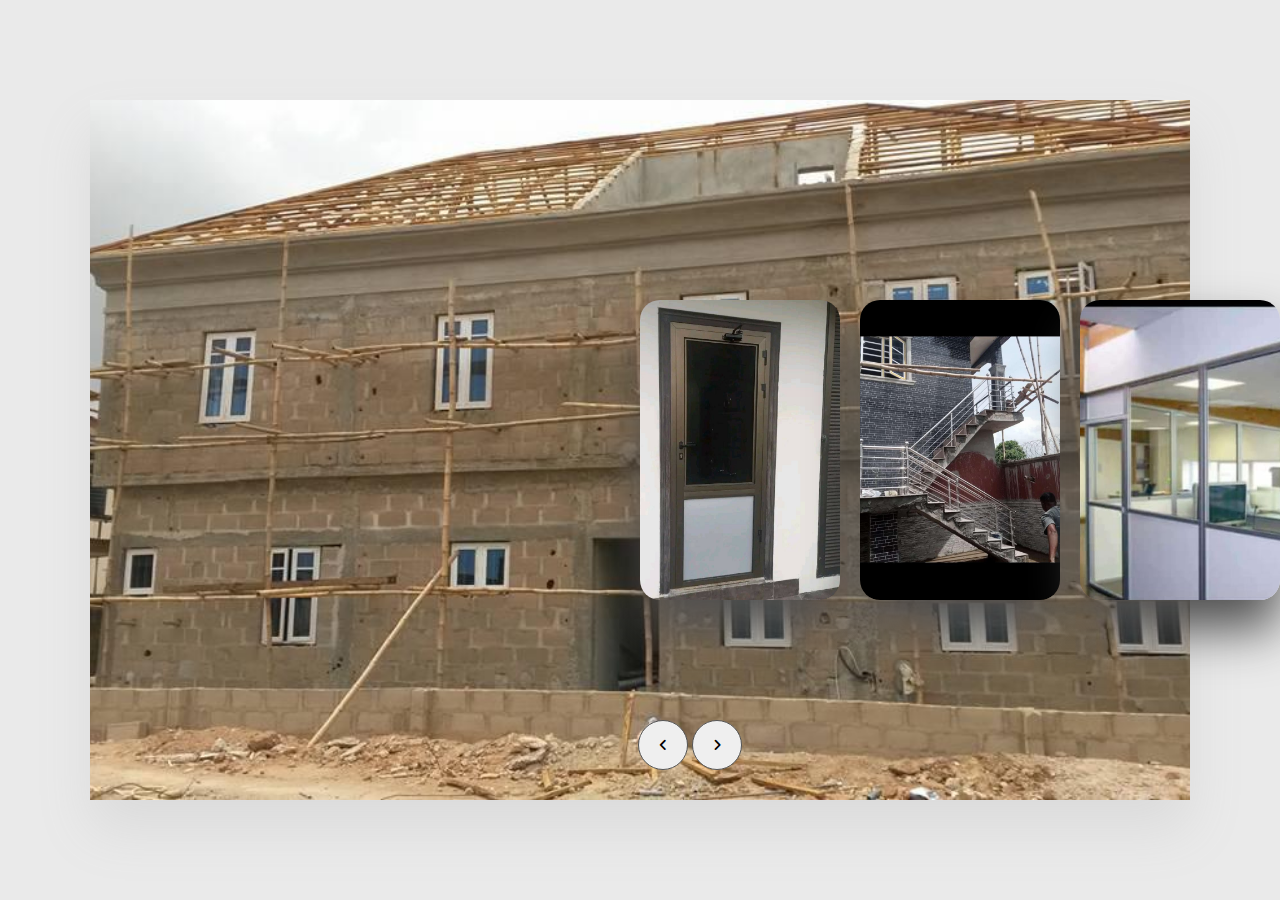
<file: gallery.html>
<!DOCTYPE html>
<html lang="en">
<head>
    <meta charset="UTF-8">
    <meta http-equiv="X-UA-Compatible" content="IE=edge">
    <meta name="viewport" content="width=device-width, initial-scale=1.0">
    <title>Orlladelley Aluminium & Sundry</title>
    <link rel="stylesheet" href="gallery.css">
    <link rel="stylesheet" href="https://cdnjs.cloudflare.com/ajax/libs/font-awesome/6.2.0/css/all.min.css">
</head>
<body>
    <div class="container">
        <div id="slide">
            <div class="item" style="background-image: url(./img/sized-gallery-12.jpg);" background-size: cover;>
                <div class="content" style="width: 100%; height: auto;">
                    <div class="name">OAS</div>
                    <div class="des">Orlladelley Aluminium & Sundry</div>
                    <button>See more</button>
                </div>
            </div>
            <div class="item" style="background-image: url(./img/sized-gallery-3.jpg);">
                <div class="content" style="width: 100%; height: auto;">
                    <div class="name">OAS</div>
                    <div class="des">Orlladelley Aluminium & Sundry</div>
                    <button>See more</button>
                </div>
            </div>
            <div class="item" style="background-image: url(./img/sized-gallery-11.jpg);">
                <div class="content" style="width: 100%; height: auto;">
                    <div class="name">OAS</div>
                    <div class="des">Orlladelley Aluminium & Sundry</div>
                    <button>See more</button>
                </div>
            </div>
            <div class="item" style="background-image: url(./img/unmatched-quality.jpg);">
                <div class="content" style="width: 100%; height: auto;">
                    <div class="name">OAS</div>
                    <div class="des">Orlladelley Aluminium & Sundry</div>
                    <button>See more</button>
                </div>
            </div>
            <div class="item" style="background-image: url(./img/sized-gallery-8.jpg);">
                <div class="content" style="width: 100%; height: auto;">
                    <div class="name">OAS</div>
                    <div class="des">Orlladelley Aluminium & Sundry</div>
                    <button>See more</button>
                </div>
            </div>
            <div class="item" style="background-image: url(./img/sized-gallery-9.jpg);">
                <div class="content" style="width: 100%; height: auto;">
                    <div class="name">OAS</div>
                    <div class="des">Orlladelley Aluminium & Sundry</div>
                    <button>See more</button>
                </div>
            </div>
            <div class="item" style="background-image: url(./img/Unknown-2.jpeg);">
                <div class="content" style="width: 100%; height: auto;">
                    <div class="name">OAS</div>
                    <div class="des">Orlladelley Aluminium & Sundry</div>
                    <button>See more</button>
                </div>
            </div>
            <div class="item" style="background-image: url(./img/Unknown-1.jpeg);">
                <div class="content" style="width: 100%; height: auto;">
                    <div class="name">OAS</div>
                    <div class="des">Orlladelley Aluminium & Sundry</div>
                    <button>See more</button>
                </div>
            </div>
            <div class="item" style="background-image: url(./img/Unknown.jpeg);">
                <div class="content" style="width: 100%; height: auto;">
                    <div class="name">OAS</div>
                    <div class="des">Orlladelley Aluminium & Sundry</div>
                    <button>See more</button>
                </div>
            </div>
        </div>
        <div class="buttons">
            <button id="prev"><i class="fa-solid fa-angle-left"></i></button>
            <button id="next"><i class="fa-solid fa-angle-right"></i></button>
        </div>
    </div>

    <script src="gallery.js"></script>
</body>
</html>
</file>
<file: gallery.css>
body{
    background-color: #eaeaea;
    overflow: hidden;
}
.container{
    position: absolute;
    left:50%;
    top:50%;
    transform: translate(-50%,-50%);
    width:1000px;
    height:600px;
    padding:50px;
    background-color: #f5f5f5;
    box-shadow: 0 30px 50px #dbdbdb;
}
#slide{
    width:max-content;
    margin-top:50px;
}
.item{
    width:200px;
    height:300px;
    background-position: 50% 50%;
    display: inline-block;
    transition: 0.5s;
    background-size: cover;
    position: absolute;
    z-index: 1;
    top:50%;
    transform: translate(0,-50%);
    border-radius: 20px;
    box-shadow:  0 30px 50px #505050;
}
.item:nth-child(1),
.item:nth-child(2){
    left:0;
    top:0;
    transform: translate(0,0);
    border-radius: 0;
    width:100%;
    height:100%;
    box-shadow: none;
}
.item:nth-child(3){
    left:50%;
}
.item:nth-child(4){
    left:calc(50% + 220px);
}
.item:nth-child(5){
    left:calc(50% + 440px);
}
.item:nth-child(n+6){
    left:calc(50% + 660px);
    opacity: 0;
}
.item .content{
    position: absolute;
    top:50%;
    left:100px;
    width:300px;
    text-align: left;
    padding:0;
    color:#eee;
    transform: translate(0,-50%);
    display: none;
    font-family: system-ui;
}
.item:nth-child(2) .content{
    display: block;
    z-index: 11111;
}
.item .name{
    font-size: 40px;
    font-weight: bold;
    opacity: 0;
    animation:showcontent 1s ease-in-out 1 forwards
}
.item .des{
    margin:20px 0;
    opacity: 0;
    animation:showcontent 1s ease-in-out 0.3s 1 forwards
}
.item button{
    padding:10px 20px;
    border:none;
    opacity: 0;
    animation:showcontent 1s ease-in-out 0.6s 1 forwards
}
@keyframes showcontent{
    from{
        opacity: 0;
        transform: translate(0,100px);
        filter:blur(33px);
    }to{
        opacity: 1;
        transform: translate(0,0);
        filter:blur(0);
    }
}
.buttons{
    position: absolute;
    bottom:30px;
    z-index: 222222;
    text-align: center;
    width:100%;
}
.buttons button{
    width:50px;
    height:50px;
    border-radius: 50%;
    border:1px solid #555;
    transition: 0.5s;
}.buttons button:hover{
    background-color: #bac383;
}
</file>
